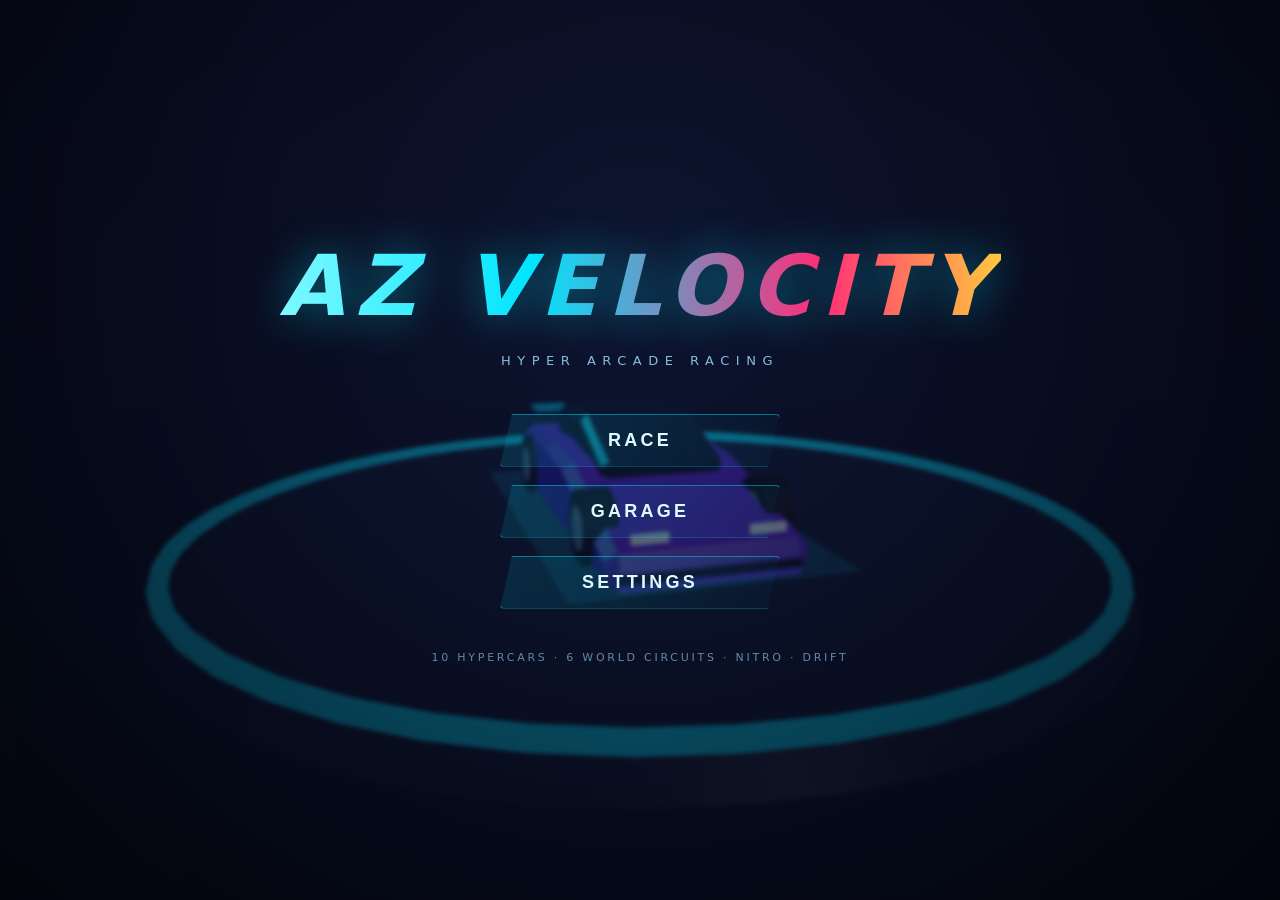
<file: game/index.html>
<!doctype html>
<html lang="en">
<head>
<meta charset="UTF-8" />
<meta name="viewport" content="width=device-width, initial-scale=1.0" />
<title>AZ VELOCITY — Hyper Racing</title>
<style>
  :root{
    --neon:#00e5ff; --neon2:#ff2d78; --gold:#ffc83d;
    --bg:#05060f; --panel:rgba(10,14,30,.88);
  }
  *{margin:0;padding:0;box-sizing:border-box;user-select:none;-webkit-user-select:none}
  html,body{width:100%;height:100%;overflow:hidden;background:var(--bg);
    font-family:'Segoe UI',system-ui,Roboto,Arial,sans-serif;color:#eaf6ff}
  canvas#gl{position:fixed;inset:0;display:block}

  /* ---------- generic UI ---------- */
  .screen{position:fixed;inset:0;display:flex;flex-direction:column;align-items:center;
    justify-content:center;gap:18px;z-index:30;background:radial-gradient(ellipse at 50% 30%,rgba(20,30,70,.55),rgba(3,4,12,.92));
    backdrop-filter:blur(2px);transition:opacity .3s}
  .screen.overlay{background:rgba(3,4,12,.72)}
  .hidden{display:none!important}
  h1.logo{font-size:clamp(42px,7vw,84px);font-weight:900;letter-spacing:.12em;font-style:italic;
    background:linear-gradient(90deg,#7df9ff,#00e5ff 35%,#ff2d78 75%,#ffc83d);
    -webkit-background-clip:text;background-clip:text;color:transparent;
    filter:drop-shadow(0 0 22px rgba(0,229,255,.45));text-transform:uppercase}
  .tagline{letter-spacing:.5em;font-size:13px;color:#9fd8ff;opacity:.85;text-transform:uppercase}
  .btn{min-width:280px;text-align:center;padding:15px 38px;font-size:18px;font-weight:700;
    letter-spacing:.18em;text-transform:uppercase;color:#dffaff;cursor:pointer;
    background:linear-gradient(90deg,rgba(0,229,255,.12),rgba(0,229,255,.03));
    border:1px solid rgba(0,229,255,.45);border-radius:4px;
    clip-path:polygon(12px 0,100% 0,calc(100% - 12px) 100%,0 100%);
    transition:all .15s}
  .btn:hover{background:linear-gradient(90deg,rgba(0,229,255,.4),rgba(255,45,120,.25));
    box-shadow:0 0 24px rgba(0,229,255,.5);transform:scale(1.04)}
  .btn.pink{border-color:rgba(255,45,120,.55)}
  .btn.pink:hover{box-shadow:0 0 24px rgba(255,45,120,.5)}
  .btn.small{min-width:0;padding:9px 22px;font-size:13px}
  .row{display:flex;gap:14px;align-items:center;flex-wrap:wrap;justify-content:center}
  .panel{background:var(--panel);border:1px solid rgba(0,229,255,.25);border-radius:10px;
    padding:22px 28px;box-shadow:0 8px 40px rgba(0,0,0,.6)}
  .htitle{font-size:26px;font-weight:800;letter-spacing:.3em;text-transform:uppercase;color:var(--neon);
    text-shadow:0 0 14px rgba(0,229,255,.6)}

  /* ---------- garage ---------- */
  #garage{justify-content:flex-end;padding-bottom:4vh;background:transparent;pointer-events:none;backdrop-filter:none}
  #garage>*{pointer-events:auto}
  #garageTop{position:fixed;top:3vh;left:0;right:0;display:flex;justify-content:center}
  #carName{font-size:clamp(26px,4vw,46px);font-weight:900;font-style:italic;letter-spacing:.08em;
    text-transform:uppercase;text-shadow:0 0 18px rgba(0,229,255,.7)}
  #carClass{color:var(--gold);letter-spacing:.4em;font-size:13px;text-transform:uppercase;text-align:center;margin-top:4px}
  #statBox{display:grid;grid-template-columns:110px 1fr 48px;gap:7px 12px;align-items:center;width:min(440px,86vw)}
  .statlb{font-size:12px;letter-spacing:.2em;color:#9fd8ff;text-transform:uppercase}
  .statbar{height:9px;background:rgba(255,255,255,.08);border-radius:5px;overflow:hidden}
  .statbar>i{display:block;height:100%;border-radius:5px;
    background:linear-gradient(90deg,#00e5ff,#ff2d78);box-shadow:0 0 8px rgba(0,229,255,.8);transition:width .35s}
  .statval{font-size:12px;color:#fff;font-weight:700;text-align:right}
  .arrow{font-size:46px;color:var(--neon);cursor:pointer;padding:0 18px;transition:all .15s;background:none;border:none}
  .arrow:hover{transform:scale(1.3);text-shadow:0 0 18px var(--neon)}

  /* ---------- track select ---------- */
  #trackGrid{display:grid;grid-template-columns:repeat(3,minmax(200px,250px));gap:18px;max-width:90vw}
  @media(max-width:760px){#trackGrid{grid-template-columns:repeat(2,minmax(150px,1fr))}}
  .trackCard{position:relative;border:1px solid rgba(0,229,255,.3);border-radius:10px;overflow:hidden;
    cursor:pointer;background:#0a0e1e;transition:all .18s}
  .trackCard:hover{transform:translateY(-5px) scale(1.03);box-shadow:0 10px 30px rgba(0,229,255,.35);border-color:var(--neon)}
  .trackCard.sel{border-color:var(--gold);box-shadow:0 0 26px rgba(255,200,61,.5)}
  .trackCard canvas{width:100%;display:block}
  .tcName{padding:10px 12px 3px;font-weight:800;letter-spacing:.12em;text-transform:uppercase;font-size:14px}
  .tcSub{padding:0 12px 12px;font-size:11px;color:#8fb8d8;letter-spacing:.15em;text-transform:uppercase}

  /* ---------- settings ---------- */
  .optRow{display:flex;justify-content:space-between;align-items:center;gap:30px;width:min(460px,84vw);padding:8px 0}
  .optRow .lb{letter-spacing:.2em;font-size:13px;text-transform:uppercase;color:#9fd8ff}
  .seg{display:flex;border:1px solid rgba(0,229,255,.4);border-radius:5px;overflow:hidden}
  .seg button{background:transparent;border:none;color:#bfe9ff;padding:8px 16px;cursor:pointer;
    font-size:12px;letter-spacing:.1em;text-transform:uppercase;font-weight:700}
  .seg button.on{background:var(--neon);color:#02131a;box-shadow:0 0 14px rgba(0,229,255,.7)}

  /* ---------- HUD ---------- */
  #hud{position:fixed;inset:0;pointer-events:none;z-index:20;font-variant-numeric:tabular-nums}
  #speedBox{position:absolute;right:3vw;bottom:4vh;text-align:right}
  #speedVal{font-size:clamp(48px,6vw,76px);font-weight:900;font-style:italic;line-height:.9;
    text-shadow:0 0 18px rgba(0,229,255,.8)}
  #speedUnit{font-size:14px;letter-spacing:.4em;color:#9fd8ff}
  #nitroWrap{width:min(230px,26vw);height:12px;margin-top:10px;margin-left:auto;border:1px solid rgba(0,229,255,.5);
    border-radius:6px;overflow:hidden;background:rgba(0,0,0,.45);transform:skewX(-18deg)}
  #nitroBar{height:100%;width:100%;background:linear-gradient(90deg,#0066ff,#00e5ff,#aef9ff);
    box-shadow:0 0 12px #00e5ff;transition:width .08s linear}
  #nitroLb{font-size:10px;letter-spacing:.5em;color:#7fdfff;margin-top:4px}
  #posBox{position:absolute;left:3vw;bottom:4vh}
  #posVal{font-size:clamp(46px,6vw,72px);font-weight:900;font-style:italic;color:var(--gold);
    text-shadow:0 0 18px rgba(255,200,61,.7);line-height:.9}
  #posVal sup{font-size:.38em}
  #lapVal{font-size:16px;letter-spacing:.25em;color:#bfe9ff;margin-top:6px;text-transform:uppercase}
  #timer{position:absolute;top:2.5vh;left:50%;transform:translateX(-50%);font-size:24px;font-weight:700;
    letter-spacing:.12em;color:#dffaff;text-shadow:0 0 10px rgba(0,229,255,.6)}
  #minimap{position:absolute;top:2.5vh;right:2.5vw;width:170px;height:170px;opacity:.92}
  #wrongWay{position:absolute;top:30%;left:50%;transform:translateX(-50%);font-size:34px;font-weight:900;
    color:var(--neon2);letter-spacing:.2em;text-shadow:0 0 20px var(--neon2);animation:blink .5s infinite alternate}
  @keyframes blink{from{opacity:.25}to{opacity:1}}
  #raceMsg{position:absolute;top:22%;left:50%;transform:translateX(-50%);font-size:clamp(40px,8vw,96px);
    font-weight:900;font-style:italic;letter-spacing:.1em;text-transform:uppercase;
    background:linear-gradient(90deg,#00e5ff,#ff2d78);-webkit-background-clip:text;background-clip:text;color:transparent;
    filter:drop-shadow(0 0 26px rgba(0,229,255,.6))}
  #boostFlash{position:fixed;inset:0;pointer-events:none;z-index:15;opacity:0;
    background:radial-gradient(ellipse at center,transparent 55%,rgba(0,180,255,.28));transition:opacity .2s}
  #vignette{position:fixed;inset:0;pointer-events:none;z-index:14;
    background:radial-gradient(ellipse at center,transparent 62%,rgba(0,0,5,.55))}
  #ctrlHint{position:absolute;bottom:1.4vh;left:50%;transform:translateX(-50%);font-size:11px;
    letter-spacing:.18em;color:#6fa9c9;text-transform:uppercase;white-space:nowrap}

  /* ---------- results ---------- */
  #resultsList{display:flex;flex-direction:column;gap:6px;width:min(480px,88vw)}
  .resRow{display:flex;justify-content:space-between;gap:16px;padding:10px 18px;border-radius:6px;
    background:rgba(255,255,255,.05);font-size:15px;letter-spacing:.06em}
  .resRow.me{background:linear-gradient(90deg,rgba(255,200,61,.25),rgba(255,45,120,.18));
    border:1px solid rgba(255,200,61,.6);font-weight:800}
  .resPos{color:var(--neon);font-weight:800;width:36px}
  .resTime{color:#9fd8ff}

  #loading{position:fixed;inset:0;z-index:50;display:flex;align-items:center;justify-content:center;
    background:#04050d;flex-direction:column;gap:18px}
  .spin{width:54px;height:54px;border-radius:50%;border:3px solid rgba(0,229,255,.2);
    border-top-color:var(--neon);animation:sp 1s linear infinite}
  @keyframes sp{to{transform:rotate(360deg)}}
</style>
</head>
<body>
<canvas id="gl"></canvas>
<div id="vignette"></div>
<div id="boostFlash"></div>

<!-- HUD -->
<div id="hud" class="hidden">
  <div id="timer">0:00.000</div>
  <canvas id="minimap" width="340" height="340"></canvas>
  <div id="posBox"><div id="posVal">1<sup>st</sup></div><div id="lapVal">LAP 1/3</div></div>
  <div id="speedBox">
    <div id="speedVal">0</div><div id="speedUnit">KM/H</div>
    <div id="nitroWrap"><div id="nitroBar"></div></div>
    <div id="nitroLb">NITRO &mdash; SPACE</div>
  </div>
  <div id="wrongWay" class="hidden">WRONG WAY!</div>
  <div id="raceMsg" class="hidden"></div>
  <div id="ctrlHint">W/&#8593; throttle &nbsp;&middot;&nbsp; S/&#8595; brake &nbsp;&middot;&nbsp; A D steer &nbsp;&middot;&nbsp; SPACE nitro &nbsp;&middot;&nbsp; SHIFT drift &nbsp;&middot;&nbsp; C camera &nbsp;&middot;&nbsp; ESC pause</div>
</div>

<!-- MAIN MENU -->
<div id="menuMain" class="screen hidden">
  <h1 class="logo">AZ Velocity</h1>
  <div class="tagline">Hyper&nbsp;Arcade&nbsp;Racing</div>
  <div style="height:10px"></div>
  <button class="btn" id="btnPlay">Race</button>
  <button class="btn" id="btnGarage">Garage</button>
  <button class="btn" id="btnSettings">Settings</button>
  <div style="height:6px"></div>
  <div class="tagline" style="letter-spacing:.25em;font-size:11px;opacity:.6">10 hypercars &middot; 6 world circuits &middot; nitro &middot; drift</div>
</div>

<!-- GARAGE -->
<div id="garage" class="screen hidden">
  <div id="garageTop"><div><div id="carName">—</div><div id="carClass">—</div></div></div>
  <div class="panel" style="display:flex;flex-direction:column;gap:14px;align-items:center">
    <div class="row">
      <button class="arrow" id="carPrev">&#10094;</button>
      <div id="statBox">
        <div class="statlb">Top speed</div><div class="statbar"><i id="stSpd"></i></div><div class="statval" id="stSpdV"></div>
        <div class="statlb">Acceleration</div><div class="statbar"><i id="stAcc"></i></div><div class="statval" id="stAccV"></div>
        <div class="statlb">Handling</div><div class="statbar"><i id="stHnd"></i></div><div class="statval" id="stHndV"></div>
        <div class="statlb">Nitro</div><div class="statbar"><i id="stNit"></i></div><div class="statval" id="stNitV"></div>
      </div>
      <button class="arrow" id="carNext">&#10095;</button>
    </div>
    <div class="row">
      <button class="btn small" id="garageBack">&#8592; Back</button>
      <button class="btn small pink" id="garageSelect">Select &amp; Race</button>
    </div>
  </div>
</div>

<!-- TRACK SELECT -->
<div id="menuTracks" class="screen hidden">
  <div class="htitle">Select Circuit</div>
  <div id="trackGrid"></div>
  <div class="row">
    <button class="btn small" id="tracksBack">&#8592; Back</button>
    <button class="btn small pink" id="tracksGo">Start Race &#8594;</button>
  </div>
</div>

<!-- SETTINGS -->
<div id="menuSettings" class="screen hidden">
  <div class="htitle">Settings</div>
  <div class="panel" style="display:flex;flex-direction:column;gap:4px">
    <div class="optRow"><span class="lb">Graphics</span>
      <div class="seg" id="segQuality"><button data-v="low">Low</button><button data-v="med">Med</button><button data-v="high">High</button></div></div>
    <div class="optRow"><span class="lb">Laps</span>
      <div class="seg" id="segLaps"><button data-v="1">1</button><button data-v="3">3</button><button data-v="5">5</button></div></div>
    <div class="optRow"><span class="lb">Opponents</span>
      <div class="seg" id="segBots"><button data-v="3">3</button><button data-v="5">5</button><button data-v="7">7</button></div></div>
    <div class="optRow"><span class="lb">Sound</span>
      <div class="seg" id="segSound"><button data-v="on">On</button><button data-v="off">Off</button></div></div>
    <div class="optRow"><span class="lb">Camera shake</span>
      <div class="seg" id="segShake"><button data-v="on">On</button><button data-v="off">Off</button></div></div>
  </div>
  <button class="btn small" id="settingsBack">&#8592; Back</button>
</div>

<!-- PAUSE -->
<div id="menuPause" class="screen overlay hidden">
  <div class="htitle">Paused</div>
  <button class="btn" id="btnResume">Resume</button>
  <button class="btn" id="btnRestart">Restart Race</button>
  <button class="btn" id="btnQuit">Quit to Menu</button>
</div>

<!-- RESULTS -->
<div id="menuResults" class="screen hidden">
  <div class="htitle" id="resTitle">Race Complete</div>
  <div id="resultsList"></div>
  <div class="row">
    <button class="btn small" id="resAgain">Race Again</button>
    <button class="btn small pink" id="resMenu">Main Menu</button>
  </div>
</div>

<div id="loading"><div class="spin"></div><div class="tagline">Loading engine&hellip;</div></div>

<script src="./lib/three.min.js"></script>
<script src="./main.js"></script>
</body>
</html>
</file>
